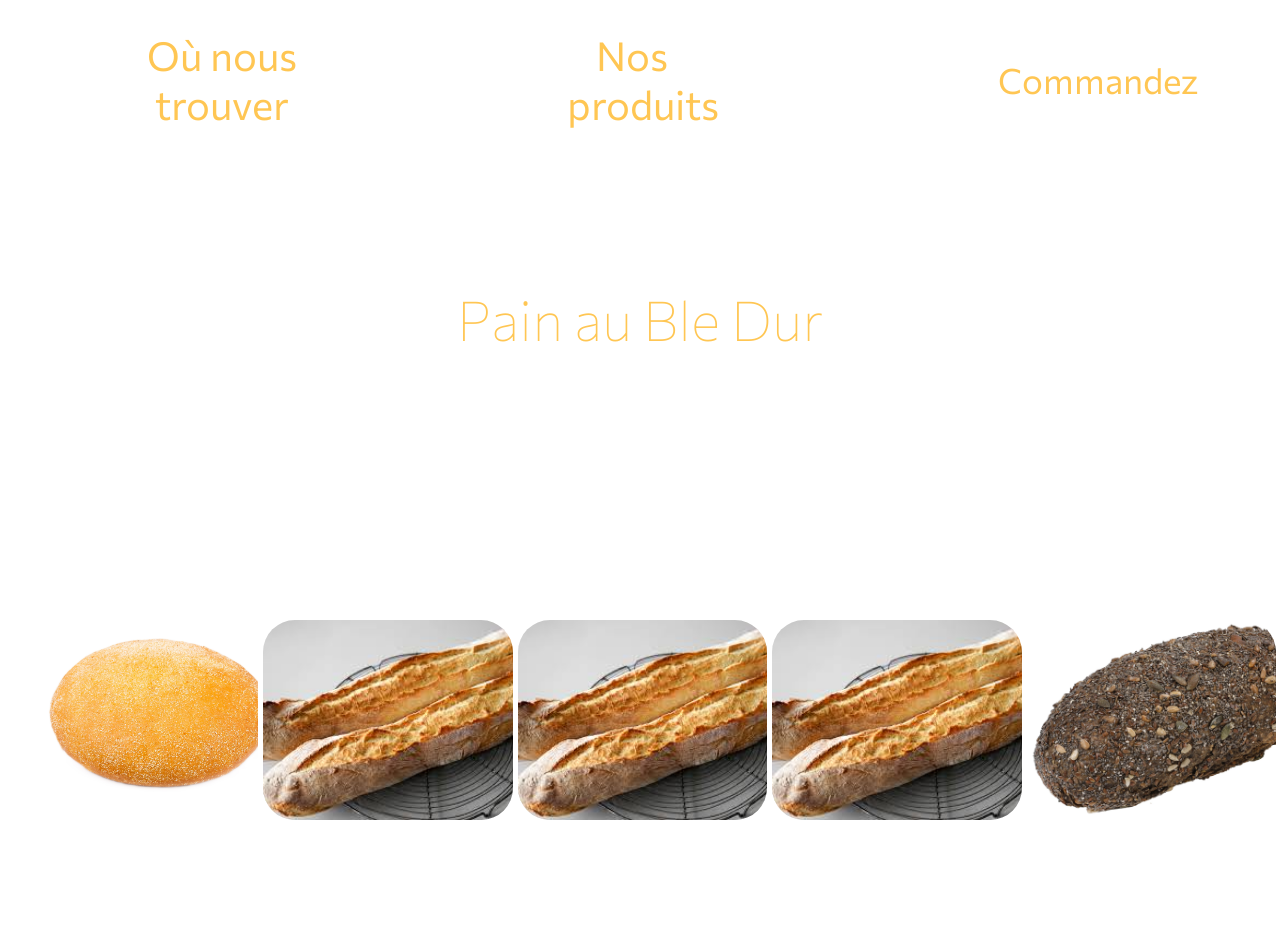
<file: index.html>
<!DOCTYPE html>
<html lang="en">
<head>
    <meta charset="UTF-8">
    <meta name="viewport" content="width=device-width, initial-scale=1.0">
    <link rel="stylesheet" href="style.css">
    <title>boulangerie pain auble dur</title>
    <link rel="preconnect" href="https://fonts.googleapis.com">
    <link rel="preconnect" href="https://fonts.gstatic.com" crossorigin>
    <link href="https://fonts.googleapis.com/css2?family=Commissioner:slnt,wght,FLAR,VOLM@-12..0,100..900,0..100,0..100&display=swap" rel="stylesheet">
    
</head>
<body>

    <header>
        <section class="links">
            <a href="#" id="premier">Où nous trouver</a>
            <a href="#" id="deuxieme">Nos produits</a>
            <a href="#" id="troisieme">Commandez</a>
        </section>
    </header>
    <main>
        <section class="accueil">
            <h1  id="title">Pain au Ble Dur</h1>
        </section>

        <section class="carousel">
            <p id="image1"><strong>Pain à la semoule</strong><br><br>semoule, farine<br><br><br><br><br><br><br><br></p>
            <p><strong>Pain à la semoule</strong><br><br>semoule, farine<br><br><br><br><br><br><br><br></p>
            <p><strong>Pain à la semoule</strong><br><br>semoule, farine<br><br><br><br><br><br><br><br></p>
            <p><strong>Pain Viking</strong><br><br>semoule, farine<br><br><br><br><br><br><br><br></p>
            <p id="image5"><strong>Pain à la semoule</strong><br><br>semoule, farine<br><br><br><br><br><br><br><br></p>
        </section>
        

        <script src="script.js" ></script>

        
    </main>

    
    
    

    
</body>
</html>
</file>
<file: style.css>
* {
    font-family: "Commissioner", sans-serif;
}

body {
    min-width: 100vw;
    max-width: 100vw;
    min-height: 100vh;
    max-height: 100vh;
    overflow: hidden;
    margin: 0;
}
h1 {
    font-size: 55px;
}

header {
    margin-top: 30px;
}
.accueil {
    display: flex;
    justify-content: end;
    align-items: center;
    height: 30vh;
    width: 100vw;
    flex-direction: column;
}

section {
    display: flex;
    width: 100vw;
    justify-content: space-around;
}

@keyframes stretch {
    0% {
        font-variation-settings: "wght" 100, "wdth" 50;
    }
    
    50% {
        font-variation-settings: "wght" 800, "wdth" 500;
    }

    100% {
        font-variation-settings: "wght" 100, "wdth" 50;
    }
}

.letter {
    
    font-weight: 100;
    color: rgb(255, 198, 83);
    width: auto;
    animation: stretch 4.8s ease-in-out infinite;
    display: relative;
    bottom: 30vh;
    
}

.letter:nth-child(1) { animation-delay: 0s; }
.letter:nth-child(2) { animation-delay: 0.3s; }
.letter:nth-child(3) { animation-delay: 0.6s; }
.letter:nth-child(4) { animation-delay: 0.9s; }
.letter:nth-child(5) { animation-delay: 1.2s; }
.letter:nth-child(6) { animation-delay: 1.5s; }
.letter:nth-child(7) { animation-delay: 1.8s; }
.letter:nth-child(8) { animation-delay: 2.1s; }
.letter:nth-child(9) { animation-delay: 2.4s; }
.letter:nth-child(10) { animation-delay: 2.7s; }
.letter:nth-child(11) { animation-delay: 3.0s; }
.letter:nth-child(12) { animation-delay: 3.3s; }
.letter:nth-child(13) { animation-delay: 3.6s; }
.letter:nth-child(14) { animation-delay: 3.9s; }
.letter:nth-child(15) { animation-delay: 4.2s; }

.links{
    display: flex;
    align-items: center;

    & a {
        color: rgb(255, 198, 83);
        max-width: 180px;
        font-size: 21px;
        text-decoration: none;
    }
}

a {
    text-align: center;
    font-variation-settings: "wght" 400;
    transition: font-variation-settings 0.3s ease; 
}

a:hover {
    
    font-variation-settings: "wght" 800; 
}

#premier {
    font-size: 40px;
    width: 160px;
}

#deuxieme {
    font-size: 40px;
    width: 130px;
    position :relative;
    right: 18px;
}
#troisieme {
    font-size: 35px;
    width: 140px;
}




.carousel {
    display: flex;
    width: 99vw;
    position: fixed;
    justify-content: space-around;
    align-items: center;
    bottom: 45px;
    gap: 5px;
    height: 30vh;
    left: 9px;
}

.carousel p {
    width: 300px;
    height: 200px;
    border-radius: 2rem;
    background-image: url("image1.jpeg");
    background-size: cover;
    color: transparent;
    transition:  300ms ease-out;
    transition-property: width, height, color, background-color;
    position: relative;
    text-align: center;
    font-size: 25px;
    font-weight: 600;
    &:hover{
        width: 550px;
        height: 350px;
        color: rgb(255, 198, 83);
        
    }
  
}

#image1 {
    background-image: url("semoule.jpg");
    &:hover {
        color: rgb(145, 114, 51);
    }
}
 #image5 {
    background-image: url("viking.jpg");
 }
</file>
